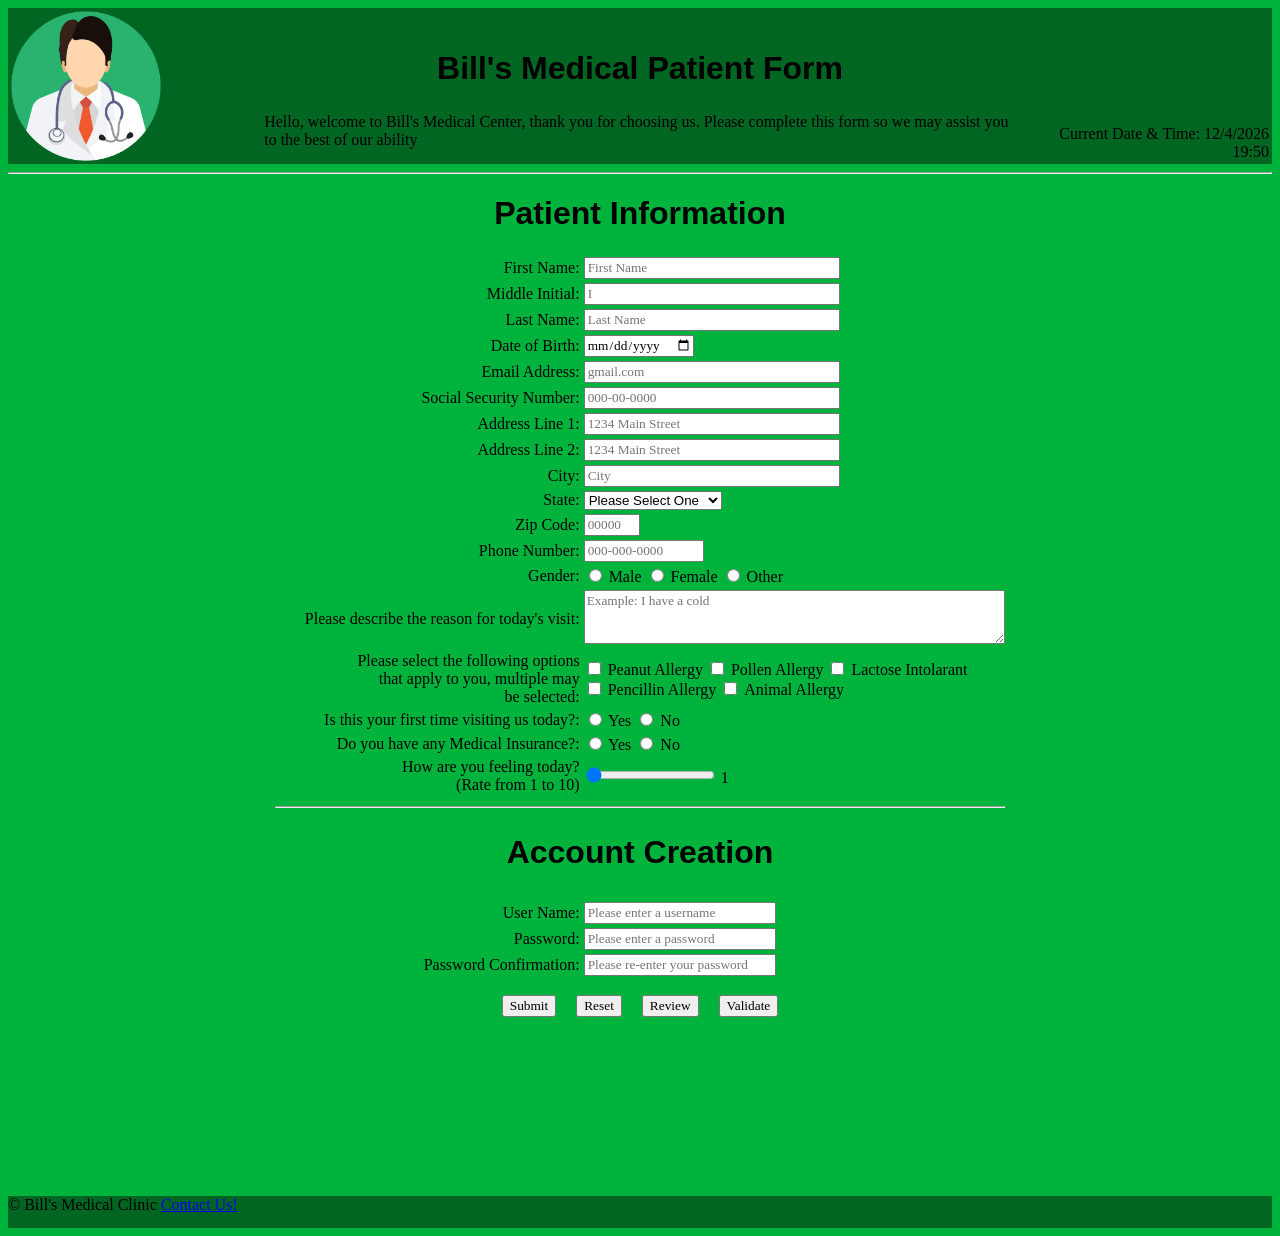
<file: index.html>
<!DOCTYPE html>
 <!-- 
    Program name: Bill's Medical Patient Form
    Author: Khalil Chambers
    Date created: 2/24/26
    Date last edited: 4/14/26
    Version: 3.0
    Description: Medical Patient Form for Bill's Clinic
-->
<html lang="en">
    <head>
        <link rel="stylesheet" href="patient-form-3.css"> <!--CSS File Being Loaded-->
        <title>Bill's Medical Form</title>
    </head>
<body>
        <!--Header-->
        <header>
            <table width="100%">
            <tr>
                <td valign="top" align="left" width="20%">
                    <div class="image">
                        <img align="center" src="Doctor-Image.png" alt="=Image of a Doctor" width="150x" id="icon"/>
                    </div>
                </td>
                <td>
                    <h2>Bill's Medical Patient Form</h2>
                    <p1>Hello, welcome to Bill's Medical Center, thank you for choosing us. Please complete this form so we may assist you to the best of our ability</p1>
                </td>
                <td valign="bottom" align="right" width="20%">
                    Current Date & Time: <span id="Today"></span>
                </td>
            </tr>
            </table>
        </header>
<hr>
<form action="submission-form-3.html"></form>    <!-- Link to page after selecting Submit-->
<form name="signup" id="signup" form action="submission-form-3.html">
    <center>
    <div class="format">
    <table>
        <h1> Patient Information </h1>

    <!--User Input Begins-->
    <!--Patient Name-->
    <tr>
        <td class="td1"><label for="First Name">First Name:</label></td>
        <td>
        <input type="text" 
        name="First Name" 
        id="FirstN"
        maxlength="30" 
        size="30"
        title="Only Letters, dashes, and apostrophoes are allowed"
        pattern="[a-zA-Z]{1-30}"
        onblur="validateFirstName()"
        
        placeholder="First Name"/>
        <span class="error" id="First-Name-error"></span>
        </td>
    </tr>

    <tr>
        <td class="td1">
        <label for="MInitial">Middle Initial:</label></td>
        <td>
        <input type="text" 
        name="Middle Initial" 
        id="MiddleI" 
        size="30"
        maxlength="1" 
        title="Only Letters are allowed"
        onblur="validateMInitial()"
        placeholder="I" 
        />
        <span class="error" id="Middle-Initial-error"></span>
        </td>
    </tr>

     <tr>
        <td class="td1">
        <label for="Last Name">Last Name:</label></td>
        <td>
        <input type="text" 
        name="Last Name" 
        id="LastN"
        maxlength="30" 
        size="30"
        title="Only Letters, dashes, and apostrophoes allowed"
        pattern="[a-zA-Z]{1-30}"
        onblur="validateLastName()"
        placeholder="Last Name"/>
        <span class="error" id="Last Name-error"></span>
        </td>
    </tr>

    <!--Patient Date of Birth, Email Address & SSN-->
    <tr>
    <td class="td1">
    <label for="DOB">Date of Birth:</label></td>
    <td>
        <input 
        type="date" 
        name="Date of Birth" 
        id="DOB"
        title="Please enter your Date of Birth"
        
        onblur="validateDOB()"/>
        <span class="error" id="dob-error" ></span>
    </td>
    </tr>

    <tr>
    <td class="td1">
        <label for="Email">Email Address:</label></td>
    <td>
        <input type="text" 
        name="Email Address" 
        id="Email"
        maxlength="30" 
        title="Please enter your Email Address"
        size="30" 
        placeholder="gmail.com" 
        
        onblur="validateEmail()"/>
        <span class="error" id="email-error"></span>
    </td>
    </tr>

    <tr>
    <td class="td1">
        <label for="SSN">Social Security Number:</label></td>
        <td>
        <input type="text" 
        name="Social Security Number" 
        id="SSN"
        maxlength="11" 
        title="Numbers Only"
        onblur="validateSSN()"
        size="30"
        placeholder="000-00-0000" 
        />
        <span class="error" id="ssn-error"></span>
    </td>
    </tr>

    <!--Patient Address Information-->
    <tr>
    <td class="td1">
        <label for="AddressLine1">Address Line 1:</label></td>
        <td>
        <input type="text" 
        name="Address Line 1" 
        id="Address1"
        maxlength="30"
        title="Only Letters, dashes, and apostrophoes allowed"
        size="30"
        placeholder="1234 Main Street" 
        
        onblur="validateAddressLine1()"/>
        <span class="error" id="address1-error"></span>
    </td>
    </tr>
    <tr>    
        <td class="td1">
        <label for="Address Line2">Address Line 2:</label></td>
        <td>
        <input type="text" 
        name="Address Line 2" 
        id="Address2"
        maxlength="30"
        title="Only Letters, dashes, and apostrophoes allowed"
        size="30"
        placeholder="1234 Main Street" />
    </td>
    </tr>
    <tr>
        <td class="td1">
        <label for="City">City:</label></td>
        <td>
            <input type="text"
            name="City" id="City"
            maxlength="30" 
            title="Please enter the city you live in"
            onblur="validateCity()"
            size="30" 
            placeholder="City" 
            />
            <span class="error" id="city-error"></span>
    </td>
    </tr>
    <tr>
     <td class="td1"><label for="state">State:</label></td>
     <td>
	     <select id="state" >
           <option selected disabled>Please Select One</option>
           <option value="AL">Alabama</option>
           <option value="AK">Alaska</option>
           <option value="AZ">Arizona</option>
           <option value="AR">Arkansas</option>
           <option value="CA">California</option>
           <option value="CO">Colorado</option>
           <option value="CT">Connecticut</option>
           <option value="DE">Delaware</option>
           <option value="DC">District of Columbia</option>
           <option value="FL">Florida</option>
           <option value="GA">Georgia</option>
           <option value="GU">Guam</option>	
           <option value="HI">Hawaii</option>	
           <option value="ID">Idaho</option>	
           <option value="IL">Illinois</option>	
           <option value="IN">Indiana</option>	
           <option value="IA">Iowa</option>	
           <option value="KS">Kansas</option>	
           <option value="KY">Kentucky</option>	
           <option value="LA">Louisiana</option>	
           <option value="ME">Maine</option>	
           <option value="MD">Maryland</option>	
           <option value="MA">Massachusetts</option>	
           <option value="MI">Michigan</option>	
           <option value="MN">Minnesota</option>	
           <option value="MS">Mississippi</option>	
           <option value="MO">Missouri</option>
           <option value="MT">Montana</option>
           <option value="NE">Nebraska</option>
           <option value="NV">Nevada</option>	
           <option value="NH">New Hampshire</option>	
           <option value="NJ">New Jersey</option>	
           <option value="NM">New Mexico</option>	
           <option value="NY">New York</option>	
           <option value="NC">North Carolina</option>	
           <option value="ND">North Dakota</option>	
           <option value="OH">Ohio</option>	
           <option value="OK">Oklahoma</option>	
           <option value="OR">Oregon</option>	
           <option value="PA">Pennsylvania</option>	
           <option value="PR">Puerto Rico</option>	
           <option value="RI">Rhode Island</option>	
           <option value="SC">South Carolina</option>	
           <option value="SD">South Dakota</option>	
           <option value="TN">Tennessee</option>	
           <option value="TX">Texas</option>	
           <option value="UT">Utah</option>	
           <option value="VT">Vermont</option>	
           <option value="VA">Virginia</option>	
           <option value="WA">Washington</option>	
           <option value="WV">West Virginia</option>	
           <option value="WI">Wisconsin</option>	
           <option value="WY">Wyoming</option>
           size="30"
        </select>
       </td>
    </tr>
    <tr>
        <td class="td1"><label for="ZipCode">Zip Code:</label></td>
        <td>
            <input type="text" 
            name="Zip Code" 
            id="Zip"
            maxlength="10"
            pattern="[0-9]{5}"
            title="Only Numbers allowed"
            size="5" 
            placeholder="00000"
            onblur="validateZipCode()"
            />
            <span class="error" id="Zipcode-error"></span>
        </td>
    </tr>

    <!-- Patient Phone # and Gender-->
    <tr>
        <td class="td1"><label for="PhoneNumber">Phone Number:</label></td>
            <td>
            <input type="text" 
            name="Phone Number" 
            id="Phone"
            maxlength="12" 
            title="Please enter your Phone Number"
            size="13" 
            placeholder="000-000-0000"
            onblur="validatePhoneNumber()"
            
            pattern="[0-9]{3}-[0-9]{3}-[0-9]{4}"/>
            <span class="error" id="Phone Number-error"></span>
        </td>
    </tr>
    <tr>
    <td class="td1"><label for="Gender">Gender:</label></td>
        <td>
        <input type="radio" id="g1" name="Gender" value="Male"> Male
        <input type="radio" id="g2" name="Gender" value="Female"> Female
        <input type="radio" id="g3" name="Gender" value="Other"> Other
    </td>

    <!--Patient Medical Information-->
    </tr>
    <tr>
        <td class="td1"><label for="Issue Description">Please describe the reason for today's visit:</label></td>
        <td>
            <textarea
            rows="3"
            cols="50"
            maxlength="200"
            name="Reason"
            title="Please describe the reason for your visit today"
            placeholder="Example: I have a cold"
            ></textarea>
            <span id="Reason_Text"></span>
        </td>
    </tr>

    <td class="td1"><label for="Allergy">Please select the following options <br> that apply to you, multiple may <br> be selected:</label></td>
        <td>
        <input type="checkbox" id="C1" value="Peanut Allergy"/> <label for="Peanut Allergy">Peanut Allergy</label>
        <input type="checkbox" id="C2" value="Pollen Allergy"/> <label for="Pollen Allergy">Pollen Allergy</label>
        <input type="checkbox" id="C3" value="Lactose Intolarant"/> <label for="Lactose Intolarant">Lactose Intolarant</label>  <br>
        <input type="checkbox" id="C4" value="Pencillin Allergy"/> <label for="Pencillin Allergyy">Pencillin Allergy</label>
        <input type="checkbox" id="C5" value="Animal Allergy"/> <label for="Animal Allergy">Animal Allergy</label>
    </td>
    <tr>
        <td class="td1"><label for="Past Visit">Is this your first time visiting us today?:</label></td>
        <td>
        <input type="radio" id="PV1" name="Visit" value="Yes"> Yes
        <input type="radio" id="PV2" name="Visit" value="No"> No
    </td>
    </tr>
    <tr>
        <td class="td1"><label for="Insurance">Do you have any Medical Insurance?:</label></td>
        <td>
        <input type="radio" id="I1" name="Insurance" value="Yes"> Yes
        <input type="radio" id="I2" name="Insurance" value="No"> No
    </td>
    </tr>
    <tr>
    <td class="td1"><label> How are you feeling today?<br/>(Rate from 1 to 10)</label></td>
    <td>
	    <input
	    type="range"
	    name="range"
	    id="range"
        min="1"
        max="10"
        value="0"
       />
       <span id="slider"></span>
     </td>
    </tr>


    <!--Patient Account Setup-->
    <tr>
        <th colspan="4"><hr> <h2> Account Creation </h2></th>
    </tr>
    <tr>
        <td class="td1"><label for="User Name">User Name:</label></td>
        <td>
            <input type="text" 
            name="User Name" 
            id="UserID"
            maxlength="20" 
            title="User Name must have at least 5 characters, can't begin with a number, and contain no part of your password" 
            
            size="22" 
            placeholder="Please enter a username"
            onblur="validateUserName()"
            />
            <span class="error" id="User-Name-error"></span>
        </td>
    </tr>
    <tr>
        <td class="td1"><label for="Password">Password:</label></td>
        <td>
            <input type="password" 
            name="Password" 
            id="PassW"
            maxlength="20" 
            title="Password must be at least 10 characters, contain one uppercase letter, contain one lowercase letter, have at least one special character, contain no parts of your username" 
            
            size="22" 
            placeholder="Please enter a password"
            onblur="validatePassword()"
            oninput="validatePassword()"
            onfocus="validatePassword()"
            />
            <span class="error" id="Password-error"></span>
        </td>
    </tr>
    <tr>
        <td class="td1"><label for="Password Check">Password Confirmation:</label></td>
        <td>
            <input type="password" 
            name="Password Check" 
            id="PassWCheck"
            maxlength="20" 
            title="PassWC" 
            
            size="22" 
            placeholder="Please re-enter your password"
            onblur="validatePasswordCheck()"
            oninput="validatePasswordCheck()"
            onfocus="validatePasswordCheck()"
            />
            <span class="error" id="Password-Check-error"></span>
        </td>
    </tr>

    <!--Submit and Reset Button-->
    <tr>
    <td colspan="4">
        <center>
            <input type="submit" name="submit form" id="submit" style="font-family: 'Times New Roman', Times, serif;" onclick="return validation()">
            &nbsp;&nbsp;&nbsp; <!--Create Space between Submit and Reset-->
            <input type="reset" name="reset form" id="reset" style="font-family: 'Times New Roman', Times, serif;">
            &nbsp;&nbsp;&nbsp; <!--Create Space between Reset and Review-->
            <input type="button" name="review" id="review" value="Review" style="font-family: 'Times New Roman', Times, serif;" onclick="reviewInput()">
            &nbsp;&nbsp;&nbsp; <!--Create Space between Review and Validate-->
            <input type="button" name="validate" id="validate" value="Validate" style="font-family: 'Times New Roman', Times, serif;" onclick="validation()">
        </center>
    </td>
    </tr>
</table>
</div>
    <center>
    <p id="showInput"></p>
    </center>
            <div class="password-message"> <!--Displays Password Requirement Messages-->
            <span id="msg1"></span> <br/>
            <span id="msg2"></span> <br/>
            <span id="msg3"></span> <br/>
            <span id="msg4"></span> <br/>
            <span id="msg5"></span> <br/>
            <span id="msg6"></span> <br/>
            <span id="msg7"></span> <br/>
            <span id="PassCheck-error"></span> <br/>
            </div>
    </center>
</form>
    <!--Footer-->
    <footer>
        <p>&#169; Bill's Medical Clinic <a href="contact-page-3.html">Contact Us!</a></p>
    </footer>

    <!--Loading Javacript-->
    <script src="patient-form-3.js"></script>

    <!--Alerts show what the user needs to fix before form can be submitted(H3 Addition)-->
    <div id="alert-container">
        <div id="alert-content">
            <h3>Please fix all errors before submitting form</h3>
            <button id="remove-alert">Ok</button>
        </div>
    </div>
    </body>
</html>
</file>
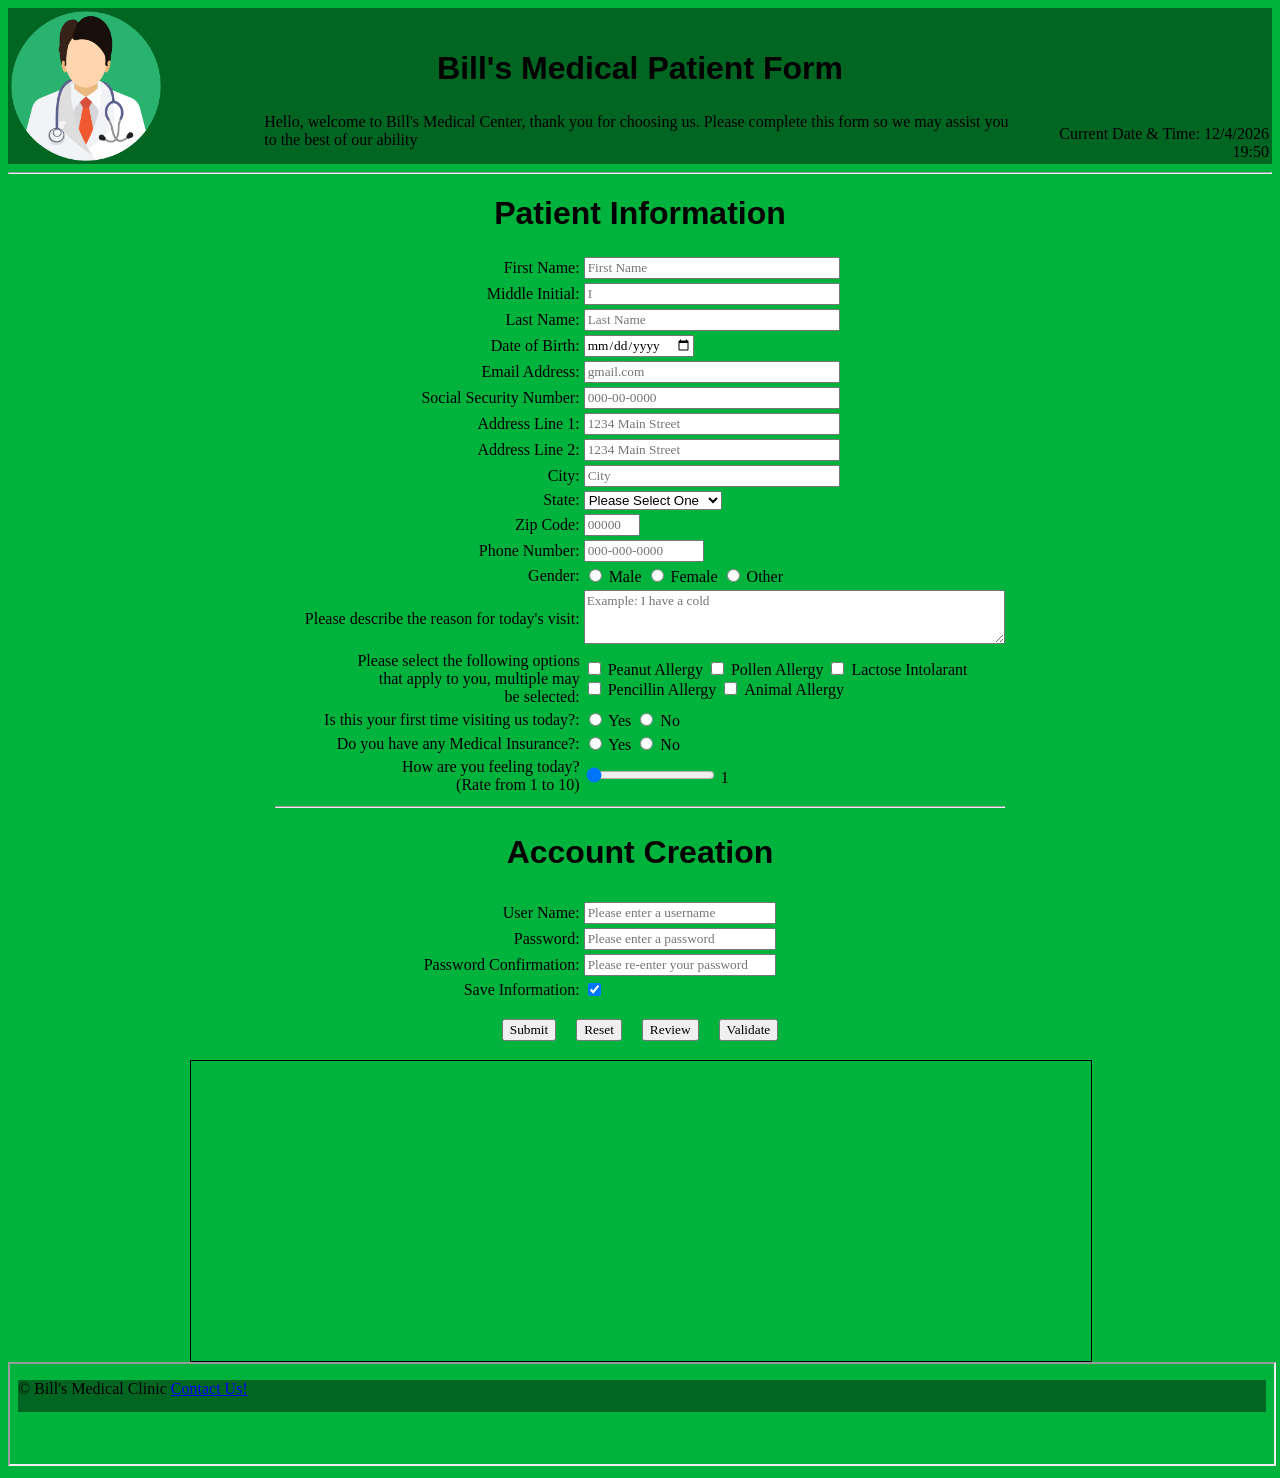
<file: Assignment-4/index.html>
<!DOCTYPE html>
 <!-- 
    Program name: Bill's Medical Patient Form
    Author: Khalil Chambers
    Date created: 2/24/26
    Date last edited: 5/08/26
    Version: 4.0
    Description: Medical Patient Form for Bill's Clinic
-->
<html lang="en">
    <head>
        <link rel="stylesheet" href="patient-form-4.css"> <!--CSS File Being Loaded-->
        <title>Bill's Medical Form</title>
    </head>
<body>
        <!--Header-->
        <header>
            <table width="100%">
            <tr>
                <td valign="top" align="left" width="20%">
                    <div class="image">
                        <img align="center" src="Doctor-Image.png" alt="=Image of a Doctor" width="150x" id="icon"/>
                    </div>
                </td>
                <td>
                    <h2>Bill's Medical Patient Form</h2>
                    <p1>Hello, welcome to Bill's Medical Center, thank you for choosing us. Please complete this form so we may assist you to the best of our ability</p1>
                </td>
                <td valign="bottom" align="right" width="20%">
                    Current Date & Time: <span id="Today"></span>
                </td>
            </tr>
            </table>
        </header>
<hr>
<!--Welcome Back Message-->
<center>
    <span id="Return1"></span>
    <span id="Return2"></span>
</center>

<form name="signup" id="signup" action="submission-form-4.html" novalidate>
    <center>
    <div class="format">
    <table>
        <h1> Patient Information </h1>

    <!--User Input Begins-->
    <!--Patient Name-->
    <tr>
        <td class="td1"><label for="First Name">First Name:</label></td>
        <td>
        <input type="text" 
        name="First Name" 
        id="FirstN"
        maxlength="30" 
        size="30"
        title="Only Letters, dashes, and apostrophoes are allowed"
        pattern="[a-zA-Z]{1-30}"
        onblur="validateFirstName()"
        
        placeholder="First Name"/>
        <span class="error" id="First-Name-error"></span>
        </td>
    </tr>

    <tr>
        <td class="td1">
        <label for="MInitial">Middle Initial:</label></td>
        <td>
        <input type="text" 
        name="Middle Initial" 
        id="MiddleI" 
        size="30"
        maxlength="1" 
        title="Only Letters are allowed"
        onblur="validateMInitial()"
        placeholder="I" 
        />
        <span class="error" id="Middle-Initial-error"></span>
        </td>
    </tr>

     <tr>
        <td class="td1">
        <label for="Last Name">Last Name:</label></td>
        <td>
        <input type="text" 
        name="Last Name" 
        id="LastN"
        maxlength="30" 
        size="30"
        title="Only Letters, dashes, and apostrophoes allowed"
        pattern="[a-zA-Z]{1-30}"
        onblur="validateLastName()"
        placeholder="Last Name"/>
        <span class="error" id="Last Name-error"></span>
        </td>
    </tr>

    <!--Patient Date of Birth, Email Address & SSN-->
    <tr>
    <td class="td1">
    <label for="DOB">Date of Birth:</label></td>
    <td>
        <input 
        type="date" 
        name="Date of Birth" 
        id="DOB"
        title="Please enter your Date of Birth"
        
        onblur="validateDOB()"/>
        <span class="error" id="dob-error" ></span>
    </td>
    </tr>

    <tr>
    <td class="td1">
        <label for="Email">Email Address:</label></td>
    <td>
        <input type="text" 
        name="Email Address" 
        id="Email"
        maxlength="30" 
        title="Please enter your Email Address"
        size="30" 
        placeholder="gmail.com" 
        
        onblur="validateEmail()"/>
        <span class="error" id="email-error"></span>
    </td>
    </tr>

    <tr>
    <td class="td1">
        <label for="SSN">Social Security Number:</label></td>
        <td>
        <input type="text" 
        name="Social Security Number" 
        id="SSN"
        maxlength="11" 
        title="Numbers Only"
        onblur="validateSSN()"
        size="30"
        placeholder="000-00-0000" 
        />
        <span class="error" id="ssn-error"></span>
    </td>
    </tr>

    <!--Patient Address Information-->
    <tr>
    <td class="td1">
        <label for="AddressLine1">Address Line 1:</label></td>
        <td>
        <input type="text" 
        name="Address Line 1" 
        id="Address1"
        maxlength="30"
        title="Only Letters, dashes, and apostrophoes allowed"
        size="30"
        placeholder="1234 Main Street" 
        
        onblur="validateAddressLine1()"/>
        <span class="error" id="address1-error"></span>
    </td>
    </tr>
    <tr>    
        <td class="td1">
        <label for="Address Line2">Address Line 2:</label></td>
        <td>
        <input type="text" 
        name="Address Line 2" 
        id="Address2"
        maxlength="30"
        title="Only Letters, dashes, and apostrophoes allowed"
        size="30"
        placeholder="1234 Main Street" />
    </td>
    </tr>
    <tr>
        <td class="td1">
        <label for="City">City:</label></td>
        <td>
            <input type="text"
            name="City" id="City"
            maxlength="30" 
            title="Please enter the city you live in"
            onblur="validateCity()"
            size="30" 
            placeholder="City" 
            />
            <span class="error" id="city-error"></span>
    </td>
    </tr>
    <tr>
     <td class="td1"><label for="state">State:</label></td>
     <td>
	     <select id="state">
           <option selected disabled>Loading states...</option>
        </select>
       </td>
    </tr>
    <tr>
        <td class="td1"><label for="ZipCode">Zip Code:</label></td>
        <td>
            <input type="text" 
            name="Zip Code" 
            id="Zip"
            maxlength="10"
            pattern="[0-9]{5}"
            title="Only Numbers allowed"
            size="5" 
            placeholder="00000"
            onblur="validateZipCode()"
            />
            <span class="error" id="Zipcode-error"></span>
        </td>
    </tr>

    <!-- Patient Phone # and Gender-->
    <tr>
        <td class="td1"><label for="PhoneNumber">Phone Number:</label></td>
            <td>
            <input type="text" 
            name="Phone Number" 
            id="Phone"
            maxlength="12" 
            title="Please enter your Phone Number"
            size="13" 
            placeholder="000-000-0000"
            onblur="validatePhoneNumber()"
            
            pattern="[0-9]{3}-[0-9]{3}-[0-9]{4}"/>
            <span class="error" id="Phone Number-error"></span>
        </td>
    </tr>
    <tr>
    <td class="td1"><label for="Gender">Gender:</label></td>
        <td>
        <input type="radio" id="g1" name="Gender" value="Male"> Male
        <input type="radio" id="g2" name="Gender" value="Female"> Female
        <input type="radio" id="g3" name="Gender" value="Other"> Other
    </td>

    <!--Patient Medical Information-->
    </tr>
    <tr>
        <td class="td1"><label for="Issue Description">Please describe the reason for today's visit:</label></td>
        <td>
            <textarea
            rows="3"
            cols="50"
            maxlength="200"
            name="Reason"
            title="Please describe the reason for your visit today"
            placeholder="Example: I have a cold"
            ></textarea>
            <span id="Reason_Text"></span>
        </td>
    </tr>

    <td class="td1"><label for="Allergy">Please select the following options <br> that apply to you, multiple may <br> be selected:</label></td>
        <td>
        <input type="checkbox" id="C1" value="Peanut Allergy"/> <label for="Peanut Allergy">Peanut Allergy</label>
        <input type="checkbox" id="C2" value="Pollen Allergy"/> <label for="Pollen Allergy">Pollen Allergy</label>
        <input type="checkbox" id="C3" value="Lactose Intolarant"/> <label for="Lactose Intolarant">Lactose Intolarant</label>  <br>
        <input type="checkbox" id="C4" value="Pencillin Allergy"/> <label for="Pencillin Allergyy">Pencillin Allergy</label>
        <input type="checkbox" id="C5" value="Animal Allergy"/> <label for="Animal Allergy">Animal Allergy</label>
    </td>
    <tr>
        <td class="td1"><label for="Past Visit">Is this your first time visiting us today?:</label></td>
        <td>
        <input type="radio" id="PV1" name="Visit" value="Yes"> Yes
        <input type="radio" id="PV2" name="Visit" value="No"> No
    </td>
    </tr>
    <tr>
        <td class="td1"><label for="Insurance">Do you have any Medical Insurance?:</label></td>
        <td>
        <input type="radio" id="I1" name="Insurance" value="Yes"> Yes
        <input type="radio" id="I2" name="Insurance" value="No"> No
    </td>
    </tr>
    <tr>
    <td class="td1"><label> How are you feeling today?<br/>(Rate from 1 to 10)</label></td>
    <td>
	    <input
	    type="range"
	    name="range"
	    id="range"
        min="1"
        max="10"
        value="0"
       />
       <span id="slider"></span>
     </td>
    </tr>


    <!--Patient Account Setup-->
    <tr>
        <th colspan="4"><hr> <h2> Account Creation </h2></th>
    </tr>
    <tr>
        <td class="td1"><label for="User Name">User Name:</label></td>
        <td>
            <input type="text" 
            name="User Name" 
            id="UserID"
            maxlength="20" 
            title="User Name must have at least 5 characters, can't begin with a number, and contain no part of your password" 
            
            size="22" 
            placeholder="Please enter a username"
            onblur="validateUserName()"
            />
            <span class="error" id="User-Name-error"></span>
        </td>
    </tr>
    <tr>
        <td class="td1"><label for="Password">Password:</label></td>
        <td>
            <input type="password" 
            name="Password" 
            id="PassW"
            maxlength="20" 
            title="Password must be at least 10 characters, contain one uppercase letter, contain one lowercase letter, have at least one special character, contain no parts of your username" 
            
            size="22" 
            placeholder="Please enter a password"
            onblur="validatePassword()"
            oninput="validatePassword()"
            onfocus="validatePassword()"
            />
            <span class="error" id="Password-error"></span>
        </td>
    </tr>
    <tr>
        <td class="td1"><label for="Password Check">Password Confirmation:</label></td>
        <td>
            <input type="password" 
            name="Password Check" 
            id="PassWCheck"
            maxlength="20" 
            title="PassWC" 
            
            size="22" 
            placeholder="Please re-enter your password"
            onblur="validatePasswordCheck()"
            oninput="validatePasswordCheck()"
            onfocus="validatePasswordCheck()"
            />
            <span class="error" id="Password-Check-error"></span>
        </td>
    </tr>

    <!--Save Information Button-->
    <tr>
        <td class="td1"> <label for="Save-Information">Save Information:</label></td>
        <td>
            <input
                type="checkbox"
                id="Save-Info"
                name="Save-Information"
                checked
            />
        </td>
    </tr>

    <!--Submit and Reset Button-->
    <tr>
    <td colspan="4">
        <center>
            <input type="submit" name="submit form" id="submit" style="font-family: 'Times New Roman', Times, serif;" onclick="return validation()">
            &nbsp;&nbsp;&nbsp; <!--Create Space between Submit and Reset-->
            <input type="reset" name="reset form" id="reset" style="font-family: 'Times New Roman', Times, serif;">
            &nbsp;&nbsp;&nbsp; <!--Create Space between Reset and Review-->
            <input type="button" name="review" id="review" value="Review" style="font-family: 'Times New Roman', Times, serif;" onclick="reviewInput()">
            &nbsp;&nbsp;&nbsp; <!--Create Space between Review and Validate-->
            <input type="button" name="validate" id="validate" value="Validate" style="font-family: 'Times New Roman', Times, serif;" onclick="validation()">
        </center>
    </td>
    </tr>
</table>
</div>
    <center>
    <p id="showInput"></p>
    </center>
            <div class="password-message"> <!--Displays Password Requirement Messages-->
            <span id="msg1"></span> <br/>
            <span id="msg2"></span> <br/>
            <span id="msg3"></span> <br/>
            <span id="msg4"></span> <br/>
            <span id="msg5"></span> <br/>
            <span id="msg6"></span> <br/>
            <span id="msg7"></span> <br/>
            <span id="PassCheck-error"></span> <br/>
            </div>
    </center>
</form>

<!--Loading footer into page-->
<div class="Iframe">
    <iframe class="frame" src="https://www.medicalbridges.org/donatesupplies" frameborder="0"></iframe>
</div>
<iframe src="footer.html" width="100%" height="100px" title="footer"></iframe>
<script src="patient-form-4.js"></script>

    <!--Alerts show what the user needs to fix before form can be submitted-->
    <div id="alert-container">
        <div id="alert-content">
            <h3>Please fix all errors before submitting form</h3>
            <button id="remove-alert">Ok</button>
        </div>
    </div>
    </body>
</html>
</file>
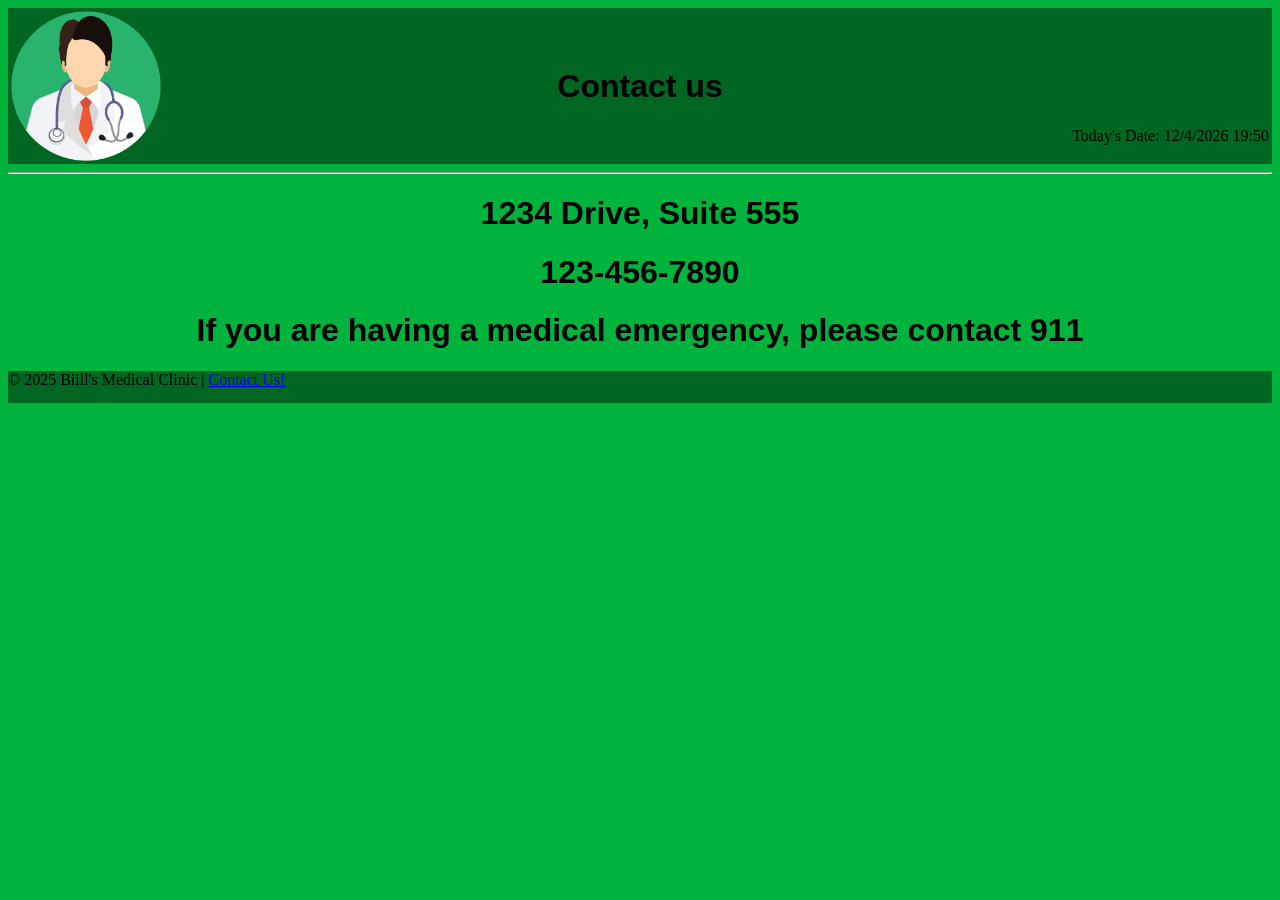
<file: contact-page-3.html>
<!DOCTYPE html>
<!--
    Name: Medical Form contact Page
    Date created: 2/27/26
    Date last edited: 4/14/26
    Version: 3.0
    Description: Bill's Medical Form Contact Page
-->
<html lang="en">
    <head>
        <link rel="stylesheet" href="patient-form-3.css"> 
        <title> Need to get in touch with us?</title>
    </head>

<body>
    <header>
    <table width="100%">
        <tr>
            <td valign="top" align="left" width="20%">
                <div class="image">
                    <img align="center" src="Doctor-Image.png" alt="Bill's Medical Clinic" width="150[x]" id="Doctor-Image"/>
                </div>
            </td>
            <td>
                <h2>Contact us</h2>
            </td>
            <td valign="bottom" align="right" width="20%">
                <p>Today's Date: <span id="Today"></span></p>
            </td>
        </tr>
    </table>
    </header>
    <hr>

    <main>
        <h1>1234 Drive, Suite 555</h1>
        <h1>123-456-7890</h1>
        <h1>If you are having a medical emergency, please contact 911</h1>
    </main>

    <footer>
    <p id="footer">&#169 2025 Biill's Medical Clinic | <a href="insert.link.here" target="_blank" rel="noopener noreferrer">Contact Us!</a></p>
    </footer>

    <!--Loading Javacript-->
    <script src="patient-form-3.js"></script>
</file>
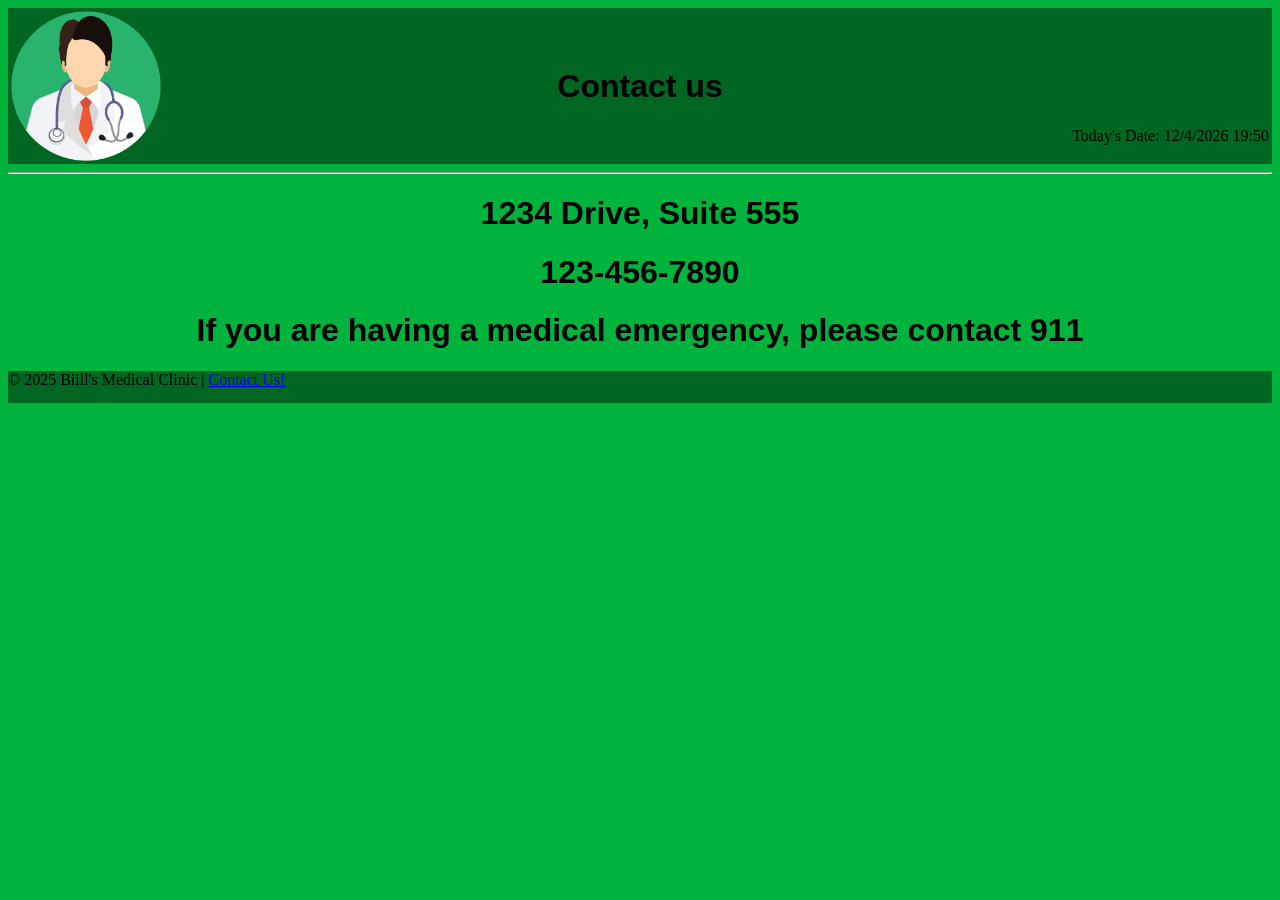
<file: contact-page-4.html>
<!DOCTYPE html>
<!--
    Name: Medical Form contact Page
    Date created: 2/27/26
    Date last edited: 5/08/26
    Version: 4.0
    Description: Bill's Medical Form Contact Page
-->
<html lang="en">
    <head>
        <link rel="stylesheet" href="patient-form-4.css"> 
        <title> Need to get in touch with us?</title>
    </head>

<body>
    <header>
    <table width="100%">
        <tr>
            <td valign="top" align="left" width="20%">
                <div class="image">
                    <img align="center" src="Doctor-Image.png" alt="Bill's Medical Clinic" width="150[x]" id="Doctor-Image"/>
                </div>
            </td>
            <td>
                <h2>Contact us</h2>
            </td>
            <td valign="bottom" align="right" width="20%">
                <p>Today's Date: <span id="Today"></span></p>
            </td>
        </tr>
    </table>
    </header>
    <hr>

    <main>
        <h1>1234 Drive, Suite 555</h1>
        <h1>123-456-7890</h1>
        <h1>If you are having a medical emergency, please contact 911</h1>
    </main>

    <footer>
    <p id="footer">&#169 2025 Biill's Medical Clinic | <a href="insert.link.here" target="_blank" rel="noopener noreferrer">Contact Us!</a></p>
    </footer>

    <!--Loading Javacript-->
    <script src="patient-form-4.js"></script>
</file>
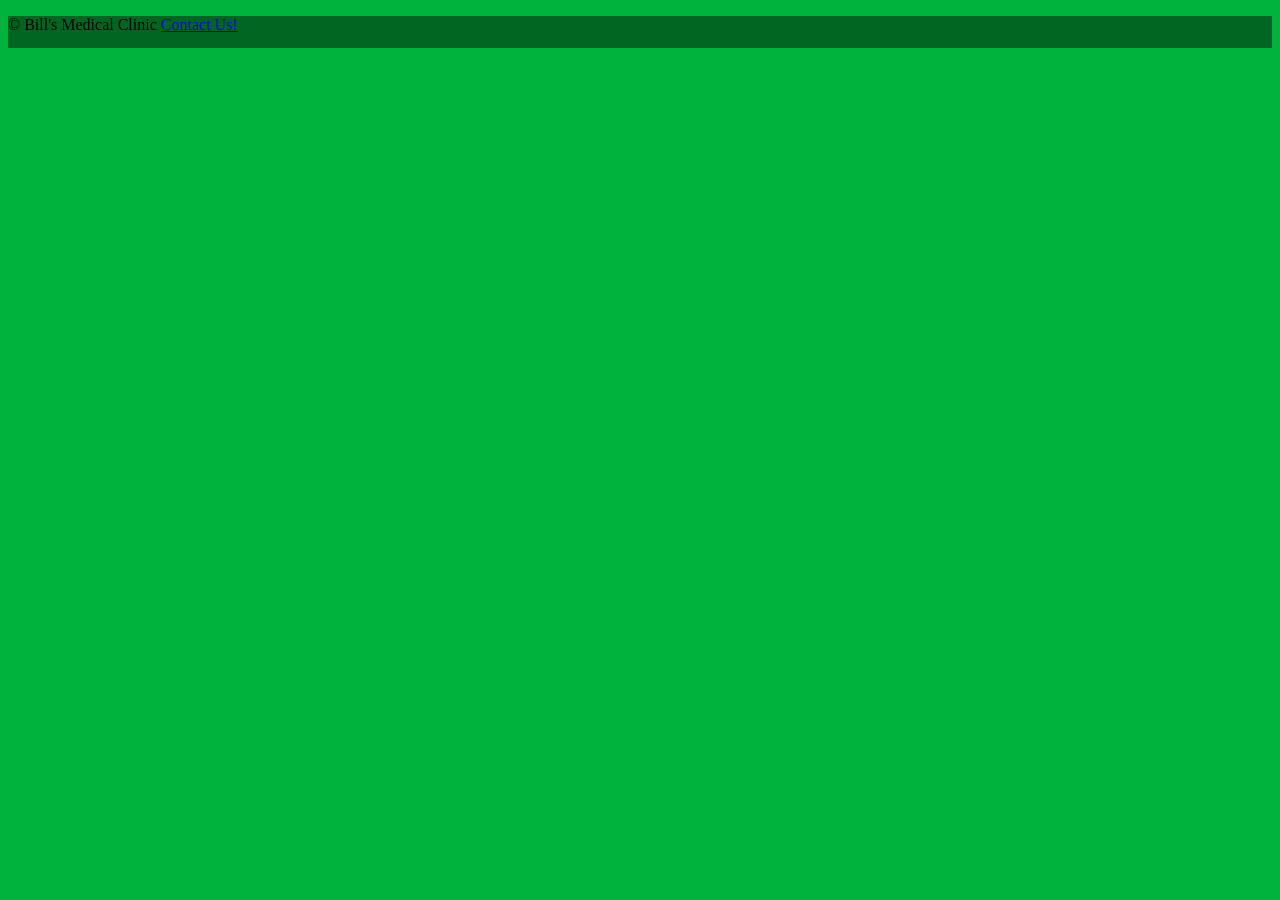
<file: footer.html>
<!DOCTYPE html>
 <!-- 
    Program name: Bill's Medical Patient Form
    Author: Khalil Chambers
    Date created: 2/24/26
    Date last edited: 5/08/26
    Version: 4.0
    Description: Medical Patient Form for Bill's Clinic
-->
<html lang="en">
    <head>
        <link rel="stylesheet" href="patient-form-4.css"> <!--CSS File Being Loaded-->
        <title>Bill's Medical Form</title>
    </head>
        <footer>
            <p>&#169; Bill's Medical Clinic <a href="contact-page-4.html">Contact Us!</a></p>
        </footer>
</html>
</file>
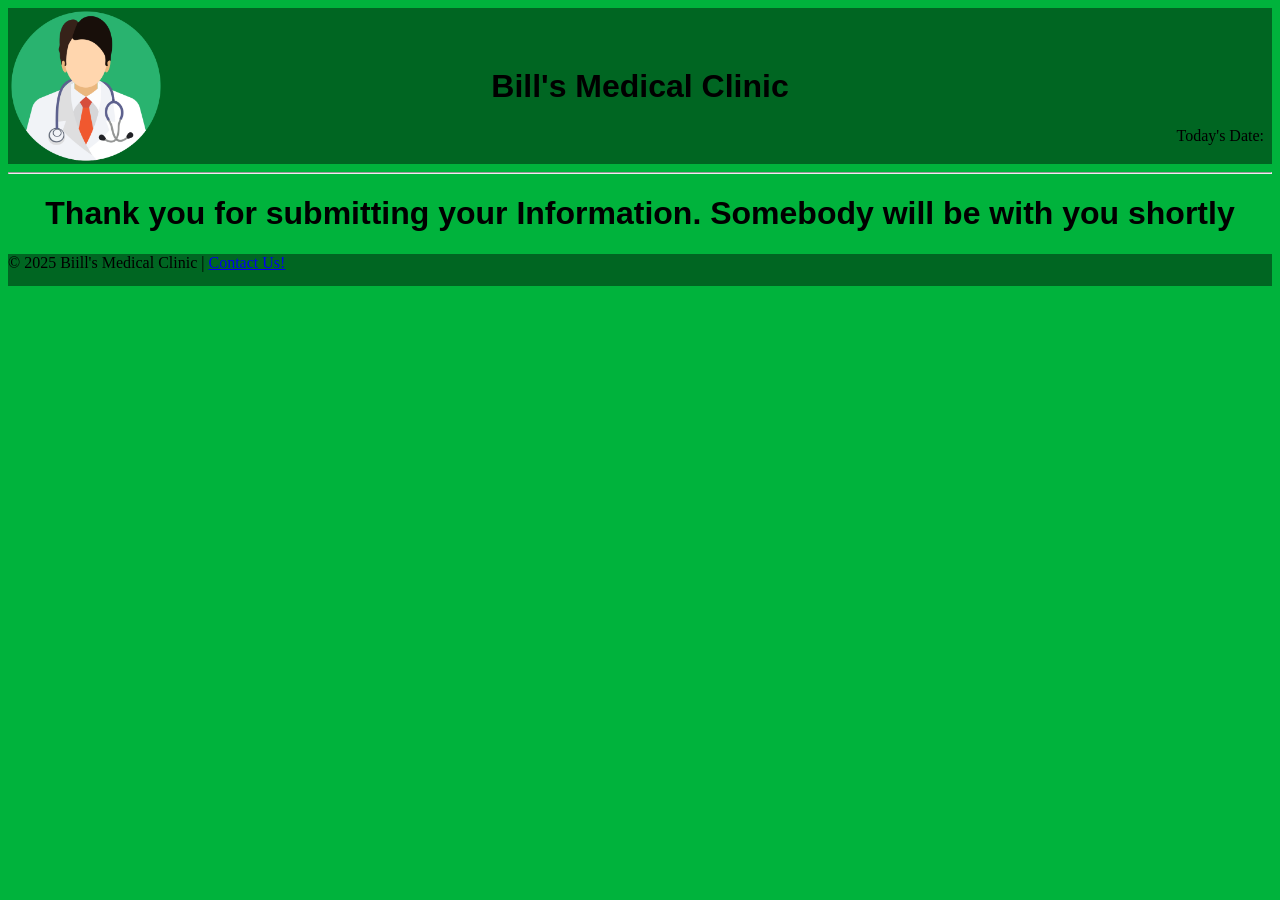
<file: submission-form-3.html>
<!DOCTYPE html>
<!--
    Name: Medical Form Submission Page
    Date created: 2/27/26
    Date last edited: 4/14/26
    Version: 3.0
    Description: Page that appears after medical Form has been submitted
-->
<html lang="en">
    <head>
        <link rel="stylesheet" href="patient-form-3.css"> 
        <title>Thank you for submissing! | Bill's Medical Form</title>
    </head>

<body>
    <header>
    <table width="100%">
        <tr>
            <td valign="top" align="left" width="20%">
                <div class="image">
                    <img align="center" src="Doctor-Image.png" alt="Bill's Medical Clinic" width="150[x]" id="Doctor-Image"/>
                </div>
            </td>
            <td>
                <h2>Bill's Medical Clinic</h2>
            </td>
            <td valign="bottom" align="right" width="20%">
                <p>Today's Date: <span id="today"></span></p>
            </td>
        </tr>
    </table>
    </header>
    <hr>

    <main>
        <h1>Thank you for submitting your Information. Somebody will be with you shortly</h1>
    </main>

    <footer>
    <p id="footer">&#169 2025 Biill's Medical Clinic | <a href="insert.link.here" target="_blank" rel="noopener noreferrer">Contact Us!</a></p>
    </footer>

    <!--Loading Javacript-->
    <script src="patient-form-3.js"></script>
</file>
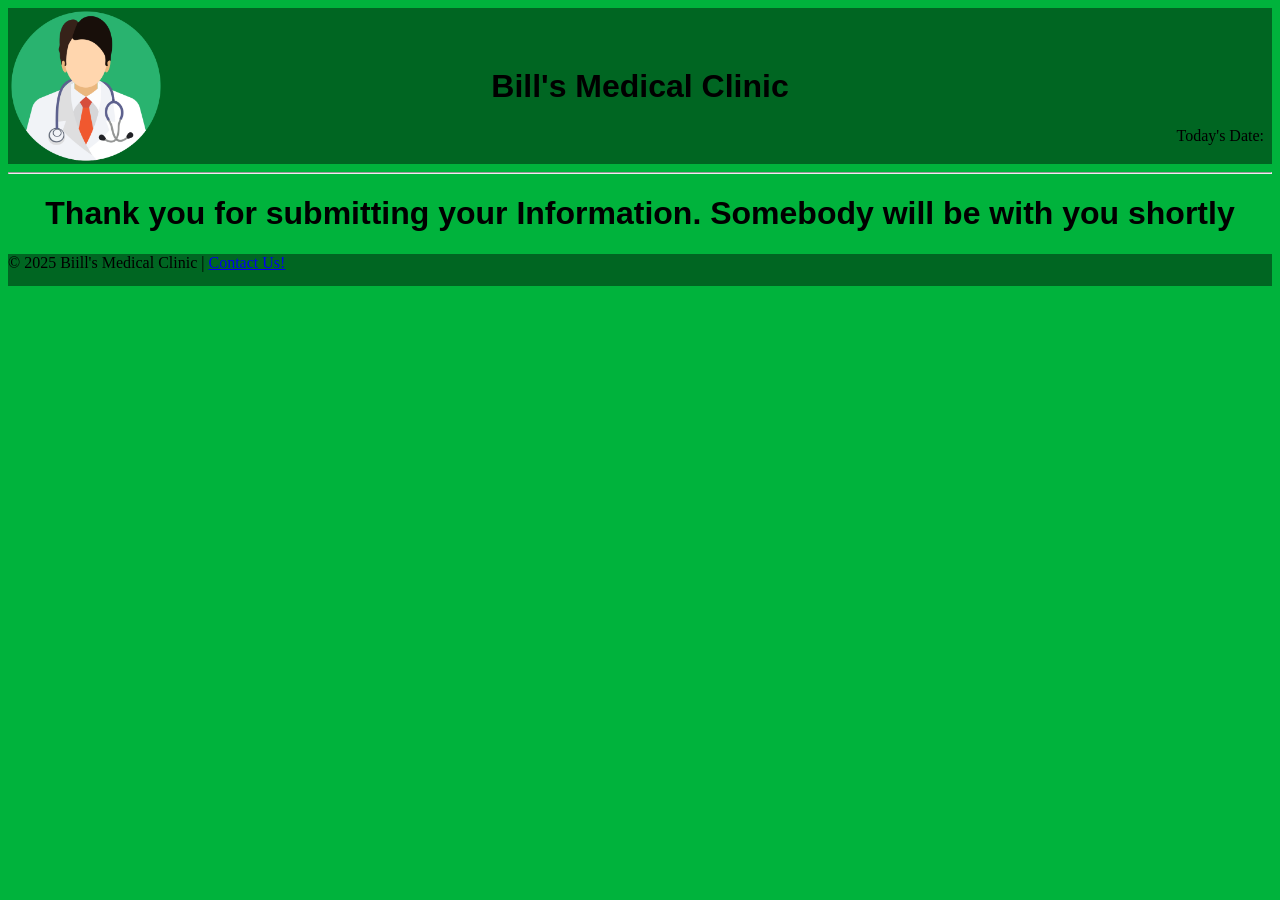
<file: submission-form-4.html>
<!DOCTYPE html>
<!--
    Name: Medical Form Submission Page
    Date created: 2/27/26
    Date last edited: 5/08/26
    Version: 4.0
    Description: Page that appears after medical Form has been submitted
-->
<html lang="en">
    <head>
        <link rel="stylesheet" href="patient-form-4.css"> 
        <title>Thank you for submissing! | Bill's Medical Form</title>
    </head>

<body>
    <header>
    <table width="100%">
        <tr>
            <td valign="top" align="left" width="20%">
                <div class="image">
                    <img align="center" src="Doctor-Image.png" alt="Bill's Medical Clinic" width="150[x]" id="Doctor-Image"/>
                </div>
            </td>
            <td>
                <h2>Bill's Medical Clinic</h2>
            </td>
            <td valign="bottom" align="right" width="20%">
                <p>Today's Date: <span id="today"></span></p>
            </td>
        </tr>
    </table>
    </header>
    <hr>

    <main>
        <h1>Thank you for submitting your Information. Somebody will be with you shortly</h1>
    </main>

    <footer>
    <p id="footer">&#169 2025 Biill's Medical Clinic | <a href="insert.link.here" target="_blank" rel="noopener noreferrer">Contact Us!</a></p>
    </footer>

    <!--Loading Javacript-->
    <script src="patient-form-4.js"></script>
</file>
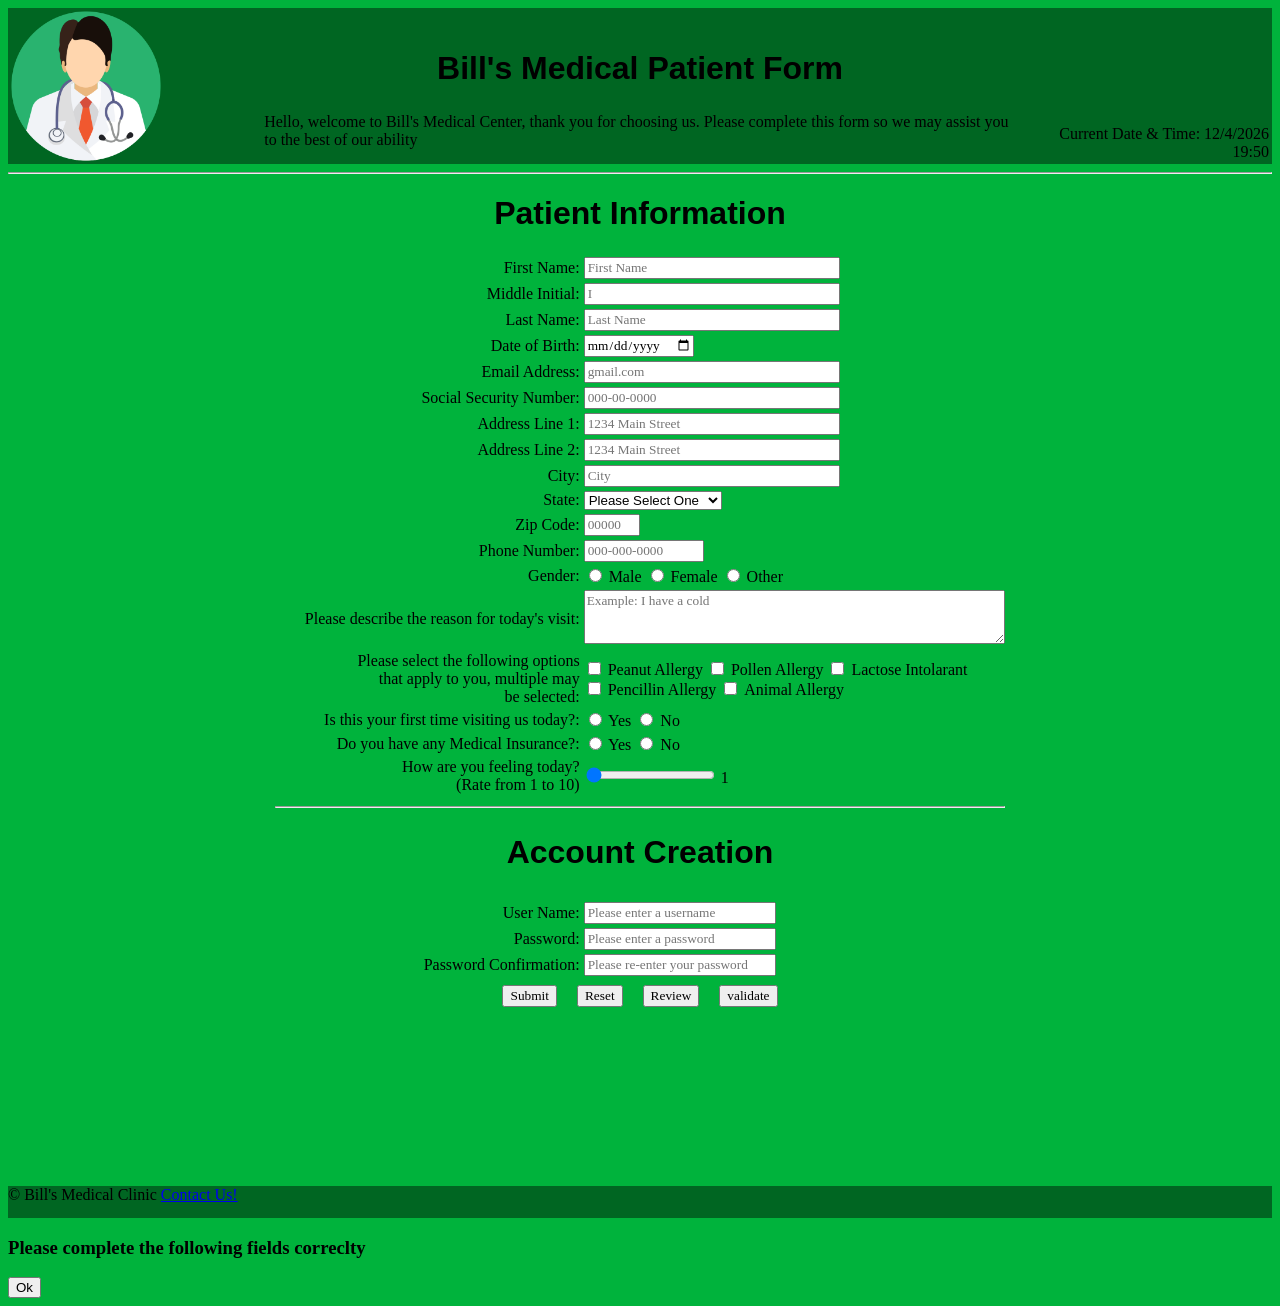
<file: Assignment-3/patient-form-3.html>
<!DOCTYPE html>
 <!-- 
    Program name: Bill's Medical Patient Form
    Author: Khalil Chambers
    Date created: 2/24/26
    Date last edited: 4/14/26
    Version: 3.0
    Description: Medical Patient Form for Bill's Clinic
-->
<html lang="en">
    <head>
        <link rel="stylesheet" href="patient-form-3.css"> <!--CSS File Being Loaded-->
        <title>Bill's Medical Form</title>
    </head>
<body>
        <!--Header-->
        <header>
            <table width="100%">
            <tr>
                <td valign="top" align="left" width="20%">
                    <div class="image">
                        <img align="center" src="Doctor-Image.png" alt="=Image of a Doctor" width="150x" id="icon"/>
                    </div>
                </td>
                <td>
                    <h2>Bill's Medical Patient Form</h2>
                    <p1>Hello, welcome to Bill's Medical Center, thank you for choosing us. Please complete this form so we may assist you to the best of our ability</p1>
                </td>
                <td valign="bottom" align="right" width="20%">
                    Current Date & Time: <span id="Today"></span>
                </td>
            </tr>
            </table>
        </header>
<hr>
<form action="submission-form-3.html"></form>    <!-- Link to page after selecting Submit-->
<form name="signup" id="signup" form action="submission-form-3.html">
    <center>
    <div class="format">
    <table>
        <h1> Patient Information </h1>

    <!--User Input Begins-->
    <!--Patient Name-->
    <tr>
        <td class="td1"><label for="First Name">First Name:</label></td>
        <td>
        <input type="text" 
        name="First Name" 
        id="FirstN"
        maxlength="30" 
        size="30"
        title="Only Letters, dashes, and apostrophoes are allowed"
        pattern="[a-zA-Z]{1-30}"
        onblur="validateFirstName()" margin-left:10px
        required
        placeholder="First Name"/>
        <span class="error" id="First-Name-error"></span>
        </td>
    </tr>

    <tr>
        <td class="td1">
        <label for="MInitial">Middle Initial:</label></td>
        <td>
        <input type="text" 
        name="Middle Initial" 
        id="MiddleI" 
        size="30"
        maxlength="1" 
        title="Only Letters are allowed"
        onblur="validateMInitial()"
        placeholder="I" 
        />
        <span class="error" id="Middle-Initial-error"></span>
        </td>
    </tr>

     <tr>
        <td class="td1">
        <label for="Last Name">Last Name:</label></td>
        <td>
        <input type="text" 
        name="Last Name" 
        id="LastN"
        maxlength="30" 
        size="30"
        title="Only Letters, dashes, and apostrophoes allowed"
        pattern="[a-zA-Z]{1-30}"
        onblur="validateLastName()"
        required 
        placeholder="Last Name"/>
        <span class="error" id="Last Name-error"></span>
        </td>
    </tr>

    <!--Patient Date of Birth, Email Address & SSN-->
    <tr>
    <td class="td1">
    <label for="DOB">Date of Birth:</label></td>
    <td>
        <input 
        type="date" 
        name="Date of Birth" 
        id="DOB"
        title="Please enter your Date of Birth"
        required
        onblur="validateDOB()"/>
        <span class="error" id="dob-error" ></span>
    </td>
    </tr>

    <tr>
    <td class="td1">
        <label for="Email">Email Address:</label></td>
    <td>
        <input type="text" 
        name="Email Address" 
        id="Email"
        maxlength="30" 
        title="Please enter your Email Address"
        size="30" 
        placeholder="gmail.com" 
        required
        onblur="validateEmail()"/>
        <span class="error" id="email-error"></span>
    </td>
    </tr>

    <tr>
    <td class="td1">
        <label for="SSN">Social Security Number:</label></td>
        <td>
        <input type="text" 
        name="Social Security Number" 
        id="SSN"
        maxlength="11" 
        title="Numbers Only"
        onblur="validateSSN()"
        size="30"
        placeholder="000-00-0000" 
        required/>
        <span class="error" id="ssn-error"></span>
    </td>
    </tr>

    <!--Patient Address Information-->
    <tr>
    <td class="td1">
        <label for="AddressLine1">Address Line 1:</label></td>
        <td>
        <input type="text" 
        name="Address Line 1" 
        id="Address1"
        maxlength="30"
        title="Only Letters, dashes, and apostrophoes allowed"
        size="30"
        placeholder="1234 Main Street" 
        required
        onblur="validateAddressLine1()"/>
        <span class="error" id="address1-error"></span>
    </td>
    </tr>
    <tr>    
        <td class="td1">
        <label for="Address Line2">Address Line 2:</label></td>
        <td>
        <input type="text" 
        name="Address Line 2" 
        id="Address2"
        maxlength="30"
        title="Only Letters, dashes, and apostrophoes allowed"
        size="30"
        placeholder="1234 Main Street" />
    </td>
    </tr>
    <tr>
        <td class="td1">
        <label for="City">City:</label></td>
        <td>
            <input type="text"
            name="City" id="City"
            maxlength="30" 
            title="Please enter the city you live in"
            onblur="validateCity()"
            size="30" 
            placeholder="City" 
            required/>
            <span class="error" id="city-error"></span>
    </td>
    </tr>
    <tr>
     <td class="td1"><label for="state">State:</label></td>
     <td>
	     <select id="state" required>
           <option selected disabled>Please Select One</option>
           <option value="AL">Alabama</option>
           <option value="AK">Alaska</option>
           <option value="AZ">Arizona</option>
           <option value="AR">Arkansas</option>
           <option value="CA">California</option>
           <option value="CO">Colorado</option>
           <option value="CT">Connecticut</option>
           <option value="DE">Delaware</option>
           <option value="DC">District of Columbia</option>
           <option value="FL">Florida</option>
           <option value="GA">Georgia</option>
           <option value="GU">Guam</option>	
           <option value="HI">Hawaii</option>	
           <option value="ID">Idaho</option>	
           <option value="IL">Illinois</option>	
           <option value="IN">Indiana</option>	
           <option value="IA">Iowa</option>	
           <option value="KS">Kansas</option>	
           <option value="KY">Kentucky</option>	
           <option value="LA">Louisiana</option>	
           <option value="ME">Maine</option>	
           <option value="MD">Maryland</option>	
           <option value="MA">Massachusetts</option>	
           <option value="MI">Michigan</option>	
           <option value="MN">Minnesota</option>	
           <option value="MS">Mississippi</option>	
           <option value="MO">Missouri</option>
           <option value="MT">Montana</option>
           <option value="NE">Nebraska</option>
           <option value="NV">Nevada</option>	
           <option value="NH">New Hampshire</option>	
           <option value="NJ">New Jersey</option>	
           <option value="NM">New Mexico</option>	
           <option value="NY">New York</option>	
           <option value="NC">North Carolina</option>	
           <option value="ND">North Dakota</option>	
           <option value="OH">Ohio</option>	
           <option value="OK">Oklahoma</option>	
           <option value="OR">Oregon</option>	
           <option value="PA">Pennsylvania</option>	
           <option value="PR">Puerto Rico</option>	
           <option value="RI">Rhode Island</option>	
           <option value="SC">South Carolina</option>	
           <option value="SD">South Dakota</option>	
           <option value="TN">Tennessee</option>	
           <option value="TX">Texas</option>	
           <option value="UT">Utah</option>	
           <option value="VT">Vermont</option>	
           <option value="VA">Virginia</option>	
           <option value="WA">Washington</option>	
           <option value="WV">West Virginia</option>	
           <option value="WI">Wisconsin</option>	
           <option value="WY">Wyoming</option>
           size="30"
        </select>
       </td>
    </tr>
    <tr>
        <td class="td1"><label for="ZipCode">Zip Code:</label></td>
        <td>
            <input type="text" 
            name="Zip Code" 
            id="Zip"
            maxlength="10"
            pattern="[0-9]{5}"
            title="Only Numbers allowed"
            size="5" 
            placeholder="00000"
            onblur="validateZipcode()"
            required/>
            <span class="error" id="Zipcode-error"></span>
        </td>
    </tr>

    <!-- Patient Phone # and Gender-->
    <tr>
        <td class="td1"><label for="PhoneNumber">Phone Number:</label></td>
            <td>
            <input type="text" 
            name="Phone Number" 
            id="Phone"
            maxlength="12" 
            title="Please enter your Phone Number"
            size="13" 
            placeholder="000-000-0000"
            onblur="validatePhoneNumber()"
            required
            pattern="[0-9]{3}-[0-9]{3}-[0-9]{4}"/>
            <span class="error" id="Phone Number-error"></span>
        </td>
    </tr>
    <tr>
    <td class="td1"><label for="Gender">Gender:</label></td>
        <td>
        <input type="radio" id="g1" name="Gender" value="Male"> Male
        <input type="radio" id="g2" name="Gender" value="Female"> Female
        <input type="radio" id="g3" name="Gender" value="Other"> Other
    </td>

    <!--Patient Medical Information-->
    </tr>
    <tr>
        <td class="td1"><label for="Issue Description">Please describe the reason for today's visit:</label></td>
        <td>
            <textarea
            rows="3"
            cols="50"
            maxlength="200"
            name="Reason"
            title="Please describe the reason for your visit today"
            placeholder="Example: I have a cold"
            ></textarea>
            <span id="Reason_Text"></span>
        </td>
    </tr>

    <td class="td1"><label for="Allergy">Please select the following options <br> that apply to you, multiple may <br> be selected:</label></td>
        <td>
        <input type="checkbox" id="C1" value="Peanut Allergy"/> <label for="Peanut Allergy">Peanut Allergy</label>
        <input type="checkbox" id="C2" value="Pollen Allergy"/> <label for="Pollen Allergy">Pollen Allergy</label>
        <input type="checkbox" id="C3" value="Lactose Intolarant"/> <label for="Lactose Intolarant">Lactose Intolarant</label>  <br>
        <input type="checkbox" id="C4" value="Pencillin Allergy"/> <label for="Pencillin Allergyy">Pencillin Allergy</label>
        <input type="checkbox" id="C5" value="Animal Allergy"/> <label for="Animal Allergy">Animal Allergy</label>
    </td>
    <tr>
        <td class="td1"><label for="Past Visit">Is this your first time visiting us today?:</label></td>
        <td>
        <input type="radio" id="PV1" name="Visit" value="Yes"> Yes
        <input type="radio" id="PV2" name="Visit" value="No"> No
    </td>
    </tr>
    <tr>
        <td class="td1"><label for="Insurance">Do you have any Medical Insurance?:</label></td>
        <td>
        <input type="radio" id="I1" name="Insurance" value="Yes"> Yes
        <input type="radio" id="I2" name="Insurance" value="No"> No
    </td>
    </tr>
    <tr>
    <td class="td1"><label> How are you feeling today?<br/>(Rate from 1 to 10)</label></td>
    <td>
	    <input
	    type="range"
	    name="range"
	    id="range"
        min="1"
        max="10"
        value="0"
       />
       <span id="slider"></span>
     </td>
    </tr>


    <!--Patient Account Setup-->
    <tr>
        <th colspan="4"><hr> <h2> Account Creation </h2></th>
    </tr>
    <tr>
        <td class="td1"><label for="User Name">User Name:</label></td>
        <td>
            <input type="text" 
            name="User Name" 
            id="UserID"
            maxlength="20" 
            title="User Name must have at least 5 characters, can't begin with a number, and contain no part of your password" 
            required
            size="22" 
            placeholder="Please enter a username"
            onblur="validateUserName()"
            />
            <br>
            <span class="error" id="User-Name-error"></span>
        </td>
    </tr>
    <tr>
        <td class="td1"><label for="Password">Password:</label></td>
        <td>
            <input type="password" 
            name="Password" 
            id="PassW"
            maxlength="20" 
            title="Password must be at least 10 characters, contain one uppercase letter, contain one lowercase letter, have at least one special character, contain no parts of your username" 
            required
            size="22" 
            placeholder="Please enter a password"
            onblur="validatePassword()"
            oninput="validatePassword()"
            onfocus="validatePassword()"
            />
            <br>
            <span class="error" id="Password-error"></span>
        </td>
    </tr>
    <tr>
        <td class="td1"><label for="Password Check">Password Confirmation:</label></td>
        <td>
            <input type="password" 
            name="Password Check" 
            id="PassWCheck"
            maxlength="20" 
            title="PassWC" 
            required
            size="22" 
            placeholder="Please re-enter your password"
            onblur="validatePasswordCheck()"
            oninput="validatePasswordCheck()"
            onfocus="validatePasswordCheck()"
            />
            <br>
            <span class="error" id="Password-Check-error"></span>
        </td>
    </tr>

    <!--Submit and Reset Button-->
    <tr>
    <td colspan="4">
        <center>
            <input type="submit" name="submit form" id="submit" style="font-family: 'Times New Roman', Times, serif;">
            &nbsp;&nbsp;&nbsp; <!--Create Space between Submit and Reset-->
            <input type="reset" name="reset form" id="reset" style="font-family: 'Times New Roman', Times, serif;">
            &nbsp;&nbsp;&nbsp; <!--Create Space between Reset and Review-->
            <input type="button" name="review" id="review" value="Review" style="font-family: 'Times New Roman', Times, serif;" onclick="reviewInput()">
            &nbsp;&nbsp;&nbsp; <!--Create Space between Review and Validate-->
            <input type="button" name="validate" id="validate" value="validate" style="font-family: 'Times New Roman', Times, serif;" onclick="validation()">
        </center>
    </td>
    </tr>
</table>
</div>
    <center>
    <p id="showInput"></p>
    </center>
            <div class="password-message"> <!--Displays Password Requirement Messages-->
            <span id="msg1"></span> <br/>
            <span id="msg2"></span> <br/>
            <span id="msg3"></span> <br/>
            <span id="msg4"></span> <br/>
            <span id="msg5"></span> <br/>
            <span id="msg6"></span> <br/>
            <span id="msg7"></span> <br/>
            <span id="PassCheck-error"></span> <br/>
            </div>
    </center>
</form>
    <!--Footer-->
    <footer>
        <p>&#169; Bill's Medical Clinic <a href="contact-page-3.html">Contact Us!</a></p>
    </footer>

    <!--Loading Javacript-->
    <script src="patient-form-3.js"></script>

    <!--Alerts show what the user needs to fix before form can be submitted(H3 Addition)-->
    <div id="alert-area">
        <div id="display-alert">
            <h3>Please complete the following fields correclty</h3>
            <button id="remove-alert">Ok</button>
        </div>
    </div>
    </body>
</html>
</file>
<file: patient-form-3.css>
/*
Name: Patient form CSS
Date created: 2/27/26
Date last edited: 4/14/26
Version: 3.0
Description: Bill's Medical form CSS
*/
    /*Header Background Color*/
    header {width: 100%; background-color:rgb(0, 102, 34);}

    /*background color*/
    body {background: rgb(0, 179, 60)}

    /*Form spacing adapts to different screens*/
    form {flex-grow: 1;}

    /*Font style and size for headings*/
    h1, h2 {text-align: center; font-family: Arial, Helvetica, sans-serif; font-weight: bold; flex-grow: 1; font-size: xx-large;}

    /*re-aligns images on page*/
    .image {text-align: left;}

    /*spacing and font for text in form*/
    .td1 {text-align: right; font-family: 'Times New Roman', Times, serif; font-weight: normal; width: 42%;}

    /* Footer Configuration*/
    footer {position: flex; bottom: 0px; width: 100%; background-color: rgb(0, 102, 34); height: 2.0rem;;}

    /* Footer spacing and font*/
    #footer {text-align: left; font-family: 'Times New Roman', Times, serif; font-weight: normal; margin-right: 10px;}

    /*Text in Main Body*/
    label {text-align: right; font-family: 'Times New Roman', Times, serif; font-weight: normal;}
    
    /* Text in Text Boxes*/
    input {text-align: left; font-family: 'Times New Roman', Times, serif; font-weight: normal;}

    /*Formatting for reason field*/
    textarea {text-align: left; font-family: 'Times New Roman', Times, serif; font-weight: normal;}

    /*Formats current date & Time */
    #today {text-align: left; font-family: 'Times New Roman', Times, serif; font-weight: normal; margin-right: 5px;}

    .error {color: rgb(128, 0, 0); font-family: Arial, Helvetica, sans-serif; font-weight: bold; text-align: left; font-size: medium; position: absolute; margin-left: 10px;}

    .password-message {color: rgb(128, 0, 0); font-family: Arial, Helvetica, sans-serif; font-weight: bold; text-align: center; margin: 0}

    #review {margin-top: 15px;}

    table.output, tr.output, td.output {width: 500px; background-color: aqua; padding: 10px; border-spacing: 2px; border-radius: 20px; color: black;}

    #alert-container {display: none; position: fixed; z-index: 9999; left: 0; top: 0; width: 100%; height: 100%; overflow: auto; background-color: transparent;}

    #alert-content {background-color: rgb(226, 8, 8); border-radius: 10px; width: 300px; height: 130px; margin: auto; margin-top: 20%; padding: 30px; text-align: center;}

    #alert-content h4 {font-size: 30px; text-align: center; font-family: 'Gill Sans', 'Gill Sans MT', Calibri, 'Trebuchet MS', sans-serif; font-weight: normal}

    #remove-alert {background-color: aquamarine; border-width: 1px; border-style: solid; border-color: aquamarine; font-size: 20px; height: 30px; width: 30px; border-radius: 30px; margin-top: 30px; text-align: center; font-family: 'Courier New', Courier, monospace;}
</file>
<file: Assignment-4/patient-form-4.css>
/*
Name: Patient form CSS
Date created: 2/27/26
Date last edited: 5/08/26
Version: 4.0
Description: Bill's Medical form CSS
*/
    /*Header Background Color*/
    header {width: 100%; background-color:rgb(0, 102, 34); position: sticky; top: 0; transition: background-color 0.4 ease-in-out; z-index: 1000;}

    header.scrolled {background-color: rgb(0, 102, 34); opacity: 1.0}

    /*background color*/
    body {background: rgb(0, 179, 60)}

    /*Form spacing adapts to different screens*/
    form {flex-grow: 1;}

    /*Font style and size for headings*/
    h1, h2 {text-align: center; font-family: Arial, Helvetica, sans-serif; font-weight: bold; flex-grow: 1; font-size: xx-large;}

    /*re-aligns images on page*/
    .image {text-align: left;}

    /*spacing and font for text in form*/
    .td1 {text-align: right; font-family: 'Times New Roman', Times, serif; font-weight: normal; width: 42%;}

    /* Footer Configuration*/
    footer {position: flex; bottom: 0px; width: 100%; background-color: rgb(0, 102, 34); height: 2.0rem;}

    /* Footer spacing and font*/
    #footer {text-align: left; font-family: 'Times New Roman', Times, serif; font-weight: normal; margin-right: 10px;}

    /*Text in Main Body*/
    label {text-align: right; font-family: 'Times New Roman', Times, serif; font-weight: normal;}
    
    /* Text in Text Boxes*/
    input {text-align: left; font-family: 'Times New Roman', Times, serif; font-weight: normal;}

    /*Formatting for reason field*/
    textarea {text-align: left; font-family: 'Times New Roman', Times, serif; font-weight: normal;}

    /*Formats current date & Time */
    #today {text-align: left; font-family: 'Times New Roman', Times, serif; font-weight: normal; margin-right: 5px;}

    .error {color: rgb(128, 0, 0); font-family: Arial, Helvetica, sans-serif; font-weight: bold; text-align: left; font-size: medium; position: relative; margin-left: 10px;}

    .password-message {color: rgb(128, 0, 0); font-family: Arial, Helvetica, sans-serif; font-weight: bold; text-align: center; margin: 0; display: none;}

    #review {margin-top: 15px;}

    table.output, tr.output, td.output {width: 500px; background-color: aqua; padding: 10px; border-spacing: 2px; border-radius: 20px; color: black;}

    #alert-container {display: none; position: fixed; z-index: 9999; left: 0; top: 0; width: 100%; height: 100%; overflow: auto; background-color: transparent;}

    #alert-content {background-color: rgb(226, 8, 8); border-radius: 10px; width: 300px; height: 130px; margin: auto; margin-top: 20%; padding: 30px; text-align: center;}

    #alert-content h4 {font-size: 30px; text-align: center; font-family: 'Gill Sans', 'Gill Sans MT', Calibri, 'Trebuchet MS', sans-serif; font-weight: normal}

    #remove-alert {background-color: aquamarine; border-width: 1px; border-style: solid; border-color: aquamarine; font-size: 20px; height: 30px; width: 30px; border-radius: 30px; margin-top: 30px; text-align: center; font-family: 'Courier New', Courier, monospace;}

    .Iframe {position: relative; width: 100%; max-width: 900px; margin: 0 auto; box-sizing: border-box;}

    .Iframe iframe {display: block; width: 100%; min-height: 300px; border: 1px solid black;}

    #welcome1 {margin-top: 20px; font-size: 20px; text-align: center; font-family: 'Gill Sans', 'Gill Sans MT', Calibri, 'Trebuchet MS', sans-serif; font-weight: normal;}

    #welcome2 {margin-top: 20px; font-size: 20px; text-align: center; font-family: 'Gill Sans', 'Gill Sans MT', Calibri, 'Trebuchet MS', sans-serif; font-weight: normal;}
</file>
<file: patient-form-4.css>
/*
Name: Patient form CSS
Date created: 2/27/26
Date last edited: 5/08/26
Version: 4.0
Description: Bill's Medical form CSS
*/
    /*Header Background Color*/
    header {width: 100%; background-color:rgb(0, 102, 34); position: sticky; top: 0; transition: background-color 0.4 ease-in-out; z-index: 1000;}

    header.scrolled {background-color: rgb(0, 102, 34); opacity: 1.0}

    /*background color*/
    body {background: rgb(0, 179, 60)}

    /*Form spacing adapts to different screens*/
    form {flex-grow: 1;}

    /*Font style and size for headings*/
    h1, h2 {text-align: center; font-family: Arial, Helvetica, sans-serif; font-weight: bold; flex-grow: 1; font-size: xx-large;}

    /*re-aligns images on page*/
    .image {text-align: left;}

    /*spacing and font for text in form*/
    .td1 {text-align: right; font-family: 'Times New Roman', Times, serif; font-weight: normal; width: 42%;}

    /* Footer Configuration*/
    footer {position: flex; bottom: 0px; width: 100%; background-color: rgb(0, 102, 34); height: 2.0rem;}

    /* Footer spacing and font*/
    #footer {text-align: left; font-family: 'Times New Roman', Times, serif; font-weight: normal; margin-right: 10px;}

    /*Text in Main Body*/
    label {text-align: right; font-family: 'Times New Roman', Times, serif; font-weight: normal;}
    
    /* Text in Text Boxes*/
    input {text-align: left; font-family: 'Times New Roman', Times, serif; font-weight: normal;}

    /*Formatting for reason field*/
    textarea {text-align: left; font-family: 'Times New Roman', Times, serif; font-weight: normal;}

    /*Formats current date & Time */
    #today {text-align: left; font-family: 'Times New Roman', Times, serif; font-weight: normal; margin-right: 5px;}

    .error {color: rgb(128, 0, 0); font-family: Arial, Helvetica, sans-serif; font-weight: bold; text-align: left; font-size: medium; position: relative; margin-left: 10px;}

    .password-message {color: rgb(128, 0, 0); font-family: Arial, Helvetica, sans-serif; font-weight: bold; text-align: center; margin: 0; display: none;}

    #review {margin-top: 15px;}

    table.output, tr.output, td.output {width: 500px; background-color: aqua; padding: 10px; border-spacing: 2px; border-radius: 20px; color: black;}

    #alert-container {display: none; position: fixed; z-index: 9999; left: 0; top: 0; width: 100%; height: 100%; overflow: auto; background-color: transparent;}

    #alert-content {background-color: rgb(226, 8, 8); border-radius: 10px; width: 300px; height: 130px; margin: auto; margin-top: 20%; padding: 30px; text-align: center;}

    #alert-content h4 {font-size: 30px; text-align: center; font-family: 'Gill Sans', 'Gill Sans MT', Calibri, 'Trebuchet MS', sans-serif; font-weight: normal}

    #remove-alert {background-color: aquamarine; border-width: 1px; border-style: solid; border-color: aquamarine; font-size: 20px; height: 30px; width: 30px; border-radius: 30px; margin-top: 30px; text-align: center; font-family: 'Courier New', Courier, monospace;}

    .Iframe {position: relative; width: 100%; max-width: 900px; margin: 0 auto; box-sizing: border-box;}

    .Iframe iframe {display: block; width: 100%; min-height: 300px; border: 1px solid black;}

    #welcome1 {margin-top: 20px; font-size: 20px; text-align: center; font-family: 'Gill Sans', 'Gill Sans MT', Calibri, 'Trebuchet MS', sans-serif; font-weight: normal;}

    #welcome2 {margin-top: 20px; font-size: 20px; text-align: center; font-family: 'Gill Sans', 'Gill Sans MT', Calibri, 'Trebuchet MS', sans-serif; font-weight: normal;}
</file>
<file: Assignment-3/patient-form-3.css>
/*
Name: Patient form CSS
Date created: 2/27/26
Date last edited: 4/14/26
Version: 3.0
Description: Bill's Medical form CSS
*/
    /*Header Background Color*/
    header {width: 100%; background-color:rgb(0, 102, 34);}

    /*background color*/
    body {background: rgb(0, 179, 60)}

    /*Form spacing adapts to different screens*/
    form {flex-grow: 1;}

    /*Font style and size for headings*/
    h1, h2 {text-align: center; font-family: Arial, Helvetica, sans-serif; font-weight: bold; flex-grow: 1; font-size: xx-large;}

    /*re-aligns images on page*/
    .image {text-align: left;}

    /*spacing and font for text in form*/
    .td1 {text-align: right; font-family: 'Times New Roman', Times, serif; font-weight: normal; width: 42%;}

    /* Footer Configuration*/
    footer {position: flex; bottom: 0px; width: 100%; background-color: rgb(0, 102, 34); height: 2.0rem;;}

    /* Footer spacing and font*/
    #footer {text-align: left; font-family: 'Times New Roman', Times, serif; font-weight: normal; margin-right: 10px;}

    /*Text in Main Body*/
    label {text-align: right; font-family: 'Times New Roman', Times, serif; font-weight: normal;}
    
    /* Text in Text Boxes*/
    input {text-align: left; font-family: 'Times New Roman', Times, serif; font-weight: normal;}

    /*Formatting for reason field*/
    textarea {text-align: left; font-family: 'Times New Roman', Times, serif; font-weight: normal;}

    /*Formats current date & Time */
    #today {text-align: left; font-family: 'Times New Roman', Times, serif; font-weight: normal; margin-right: 5px;}

    .error {color: rgb(128, 0, 0); font-family: Arial, Helvetica, sans-serif; font-weight: bold; text-align: left; font-size: medium;}

    .password-message {color: rgb(128, 0, 0); font-family: Arial, Helvetica, sans-serif; font-weight: bold; text-align: center; margin: 0}

    #review {margin-top: 5px;}

    #alert-box {display: none; position: fixed; z-index: 9999; left: 0; top: 0; width: 100%; height: 100%; overflow: auto; background-color: transparent;}

    #alert-content {background-color: pick a color; border-radius: 10px; width: _px; height: _px; margin: auto; margin-top: _px; padding: _px; text-align: center;}

    #alert-content h4
</file>
